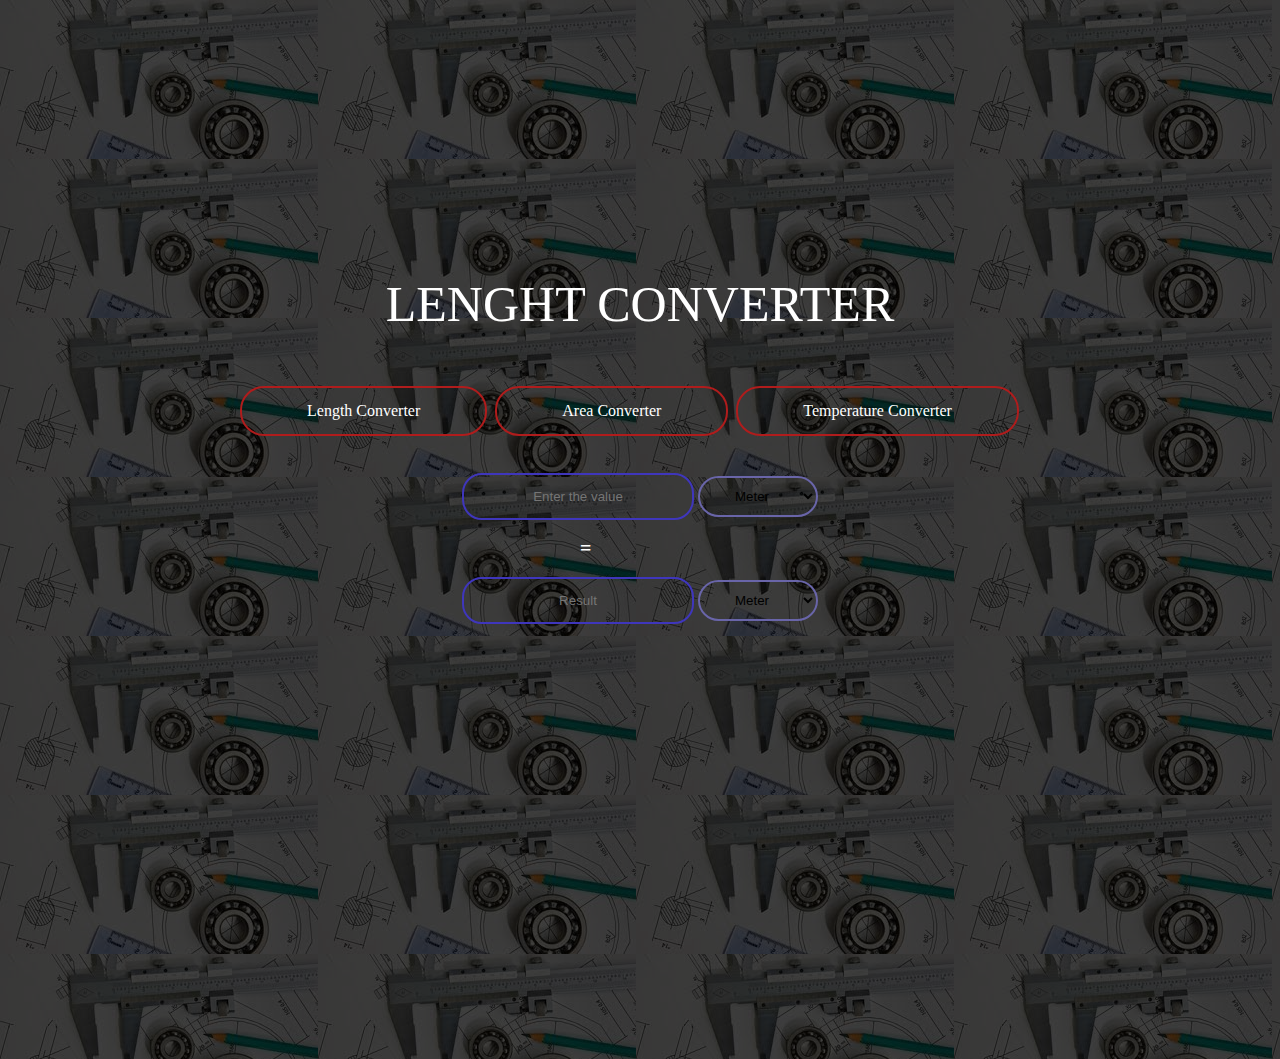
<file: index.html>
<!DOCTYPE html>
<html>
<head>
	<meta charset="utf-8">
	<meta name="viewport" content="width=device-width, initial-scale=1">
	<title>length Converter</title>
	<link rel="stylesheet" type="text/css" href="style.css">

</head>
<body>


<form class="box"  method="post">

<h1>LENGHT CONVERTER</h1>

<div class=main>
	<a href="index.html"><i class="fas fa-house-user"></i> Length Converter</a>
	&nbsp;
   <a href="area.html"><i class="fas fa-house-user"></i> Area Converter</a>
   &nbsp;
   <a href="temp.html"><i class="fas fa-users-cog"></i> Temperature Converter</a>
</div>


<div class="text">
<input type="text" placeholder="Enter the value" id="input"> 
<select id="inputType">
	<option value="meter">Meter</option>
	<option value="kilometer">Kilometer</option>
	<option value="Centimeter">CentiMeter</option>
</select>
</div>

<h2>=</h2>

<div class="text">
<input type="text" placeholder="Result" id="result">
<select id="resultType">
	<option value="meter">Meter</option>
	<option value="kilometer">Kilometer</option>
	<option value="Centimeter">CentiMeter</option>
</select>
</div>
<br>
</form>

<script src="length.js"></script>

</body>
</html>
</file>
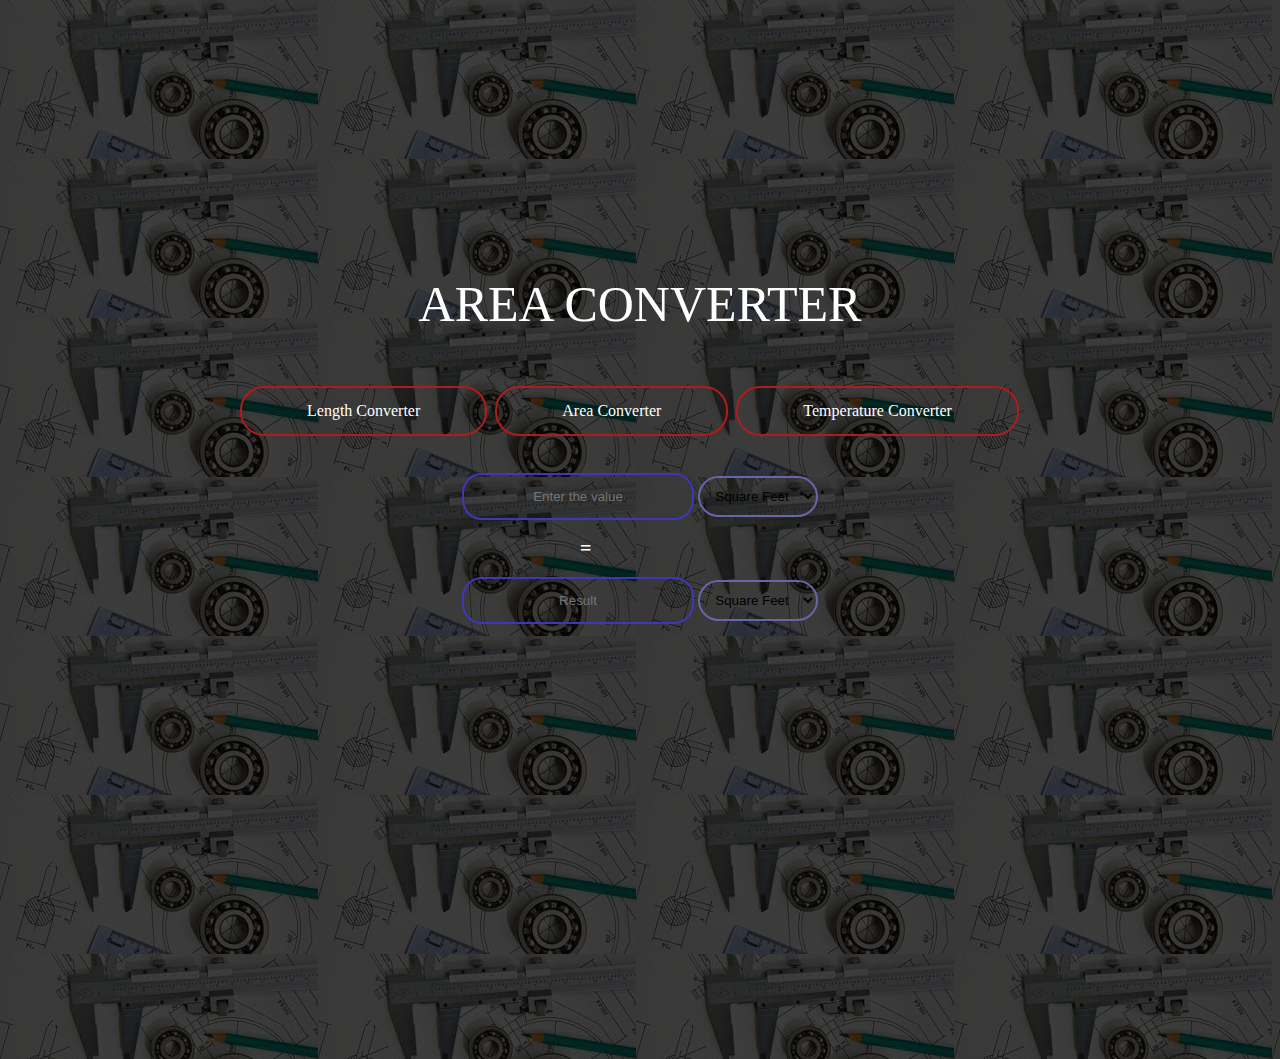
<file: area.html>
<!DOCTYPE html>
<html>
<head>
	<meta charset="utf-8">
	<meta name="viewport" content="width=device-width, initial-scale=1">
	<title>Area Converter</title>
	<link rel="stylesheet" type="text/css" href="style.css">

</head>
<body>


<form class="box"  method="post">

<h1>AREA CONVERTER</h1>

<div class=main>
	<a href="index.html"><i class="fas fa-house-user"></i> Length Converter</a>
	&nbsp;
   <a href="area.html"><i class="fas fa-house-user"></i> Area Converter</a>
   &nbsp;
   <a href="temp.html"><i class="fas fa-users-cog"></i> Temperature Converter</a>
</div>


<div class="text">
<input type="text" placeholder="Enter the value" id="input"> 
<select id="inputType">
	<option value="square_feet">Square Feet</option>
	<option value="square_inches">Square Inches</option>
	<option value="square_meter">Square Meter</option>
</select>
</div>

<h2>=</h2>

<div class="text">
<input type="text" placeholder="Result" id="result">
<select id="resultType">
	<option value="square_feet">Square Feet</option>
	<option value="square_inches">Square Inches</option>
	<option value="square_meter">Square Meter</option>
</select>
</div>
<br>
</form>

<script src="area.js"></script>

</body>
</html>
</file>
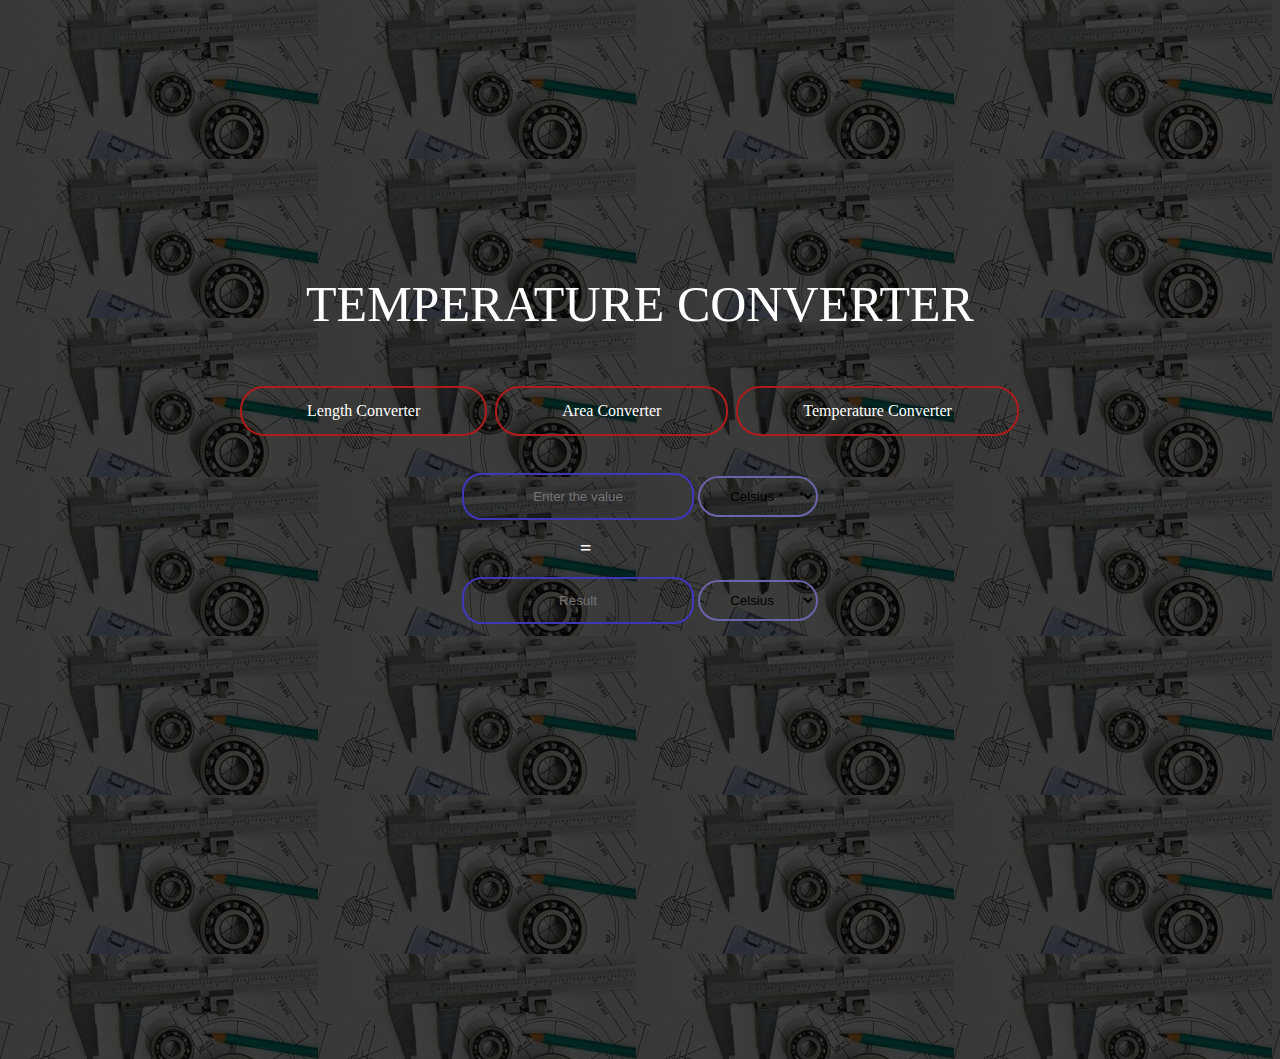
<file: temp.html>
<!DOCTYPE html>
<html>
<head>
	<meta charset="utf-8">
	<meta name="viewport" content="width=device-width, initial-scale=1">
	<title>Temperature Converter</title>
	<link rel="stylesheet" type="text/css" href="style.css">

</head>
<body>


<form class="box"  method="post">

<h1>TEMPERATURE CONVERTER</h1>

<div class=main>
	<a href="index.html"><i class="fas fa-house-user"></i> Length Converter</a>
	&nbsp;
   <a href="area.html"><i class="fas fa-house-user"></i> Area Converter</a>
   &nbsp;
   <a href="temp.html"><i class="fas fa-users-cog"></i> Temperature Converter</a>
</div>


<div class="text">
<input type="text" placeholder="Enter the value" id="input"> 
<select id="inputType">
	<option value="celsius">Celsius</option>
	<option value="fahrenheit">Fahrenheit</option>
	<option value="kelvin">Kelvin</option>
</select>
</div>

<h2>=</h2>

<div class="text">
<input type="text" placeholder="Result" id="result">
<select id="resultType">
	<option value="celsius">Celsius</option>
	<option value="fahrenheit">Fahrenheit</option>
	<option value="kelvin">Kelvin</option>
</select>
</div>
<br>
</form>

<script src="temp.js"></script>

</body>
</html>
</file>
<file: style.css>
body{
    background-image: linear-gradient(rgba(0,0,0,0.5),rgba(0,0,0,0.5)), url("unit.jpg");
    
    }
    
    a{
      float: left;
      list-style-type: none;
      text-decoration: none;
       border:0;
      background: none;
      display: block;
      margin: 20px auto;
      margin-right: 8px;
      
      border: 2px solid #b01c1c;
      padding: 14px 65px;
      outline: none;
      color: white;
      border-radius: 24px;
      transition: 0.25s;
      cursor: pointer;
    }
    a:hover
    {
    background: #1c3cbe;
    }
    
    .box{
      width: 800px;
      padding: 400px;
      position: absolute;
      top: 50%;
      left: 50%;
      transform: translate(-50%,-50%);
      background: rgba(0,0,0,0.5);
      opacity: 10;
      
    }
    .box h1{
        text-align: center;
      color: #fff;
      font-size: 50px;
      border: 2px ;
      font-weight: 500;
    }
    
    .box h2{
      color: #fff;
      margin: 0px;
      padding-left: 340px;
      font-size: 20px;
      border: 5px ;
    }
    
    .text{
        text-align: center;
    }
    
    .box input[type = "text"]{
      border:0;
      background: none;
      margin: auto;
      text-align: center;
      border: 2px solid #3f36bc;
      padding: 14px ;
      width: 200px;
      outline: none;
      color: white;
      border-radius: 20px;
      transition: 0.25s;
    }
    
    .box input[type = "text"]:hover
    {
      width: 220px;
      border-color: #3d24c9;
    }
    
    .box select{
        border:0;
      background: none;
      margin: 20px auto;
      text-align: center;
      border: 2px solid #6965a9;
      padding: 10px;
      outline: none;
      border-radius: 24px;
      transition: 0.25s;
    }
    
    .box select:hover
    {
      border-color: #2c2fdb;
    }
    
    
    
    
    
    #inputType,#resultType{
        width: 120px;
        text-align: center;
        color: black;
    }
</file>
